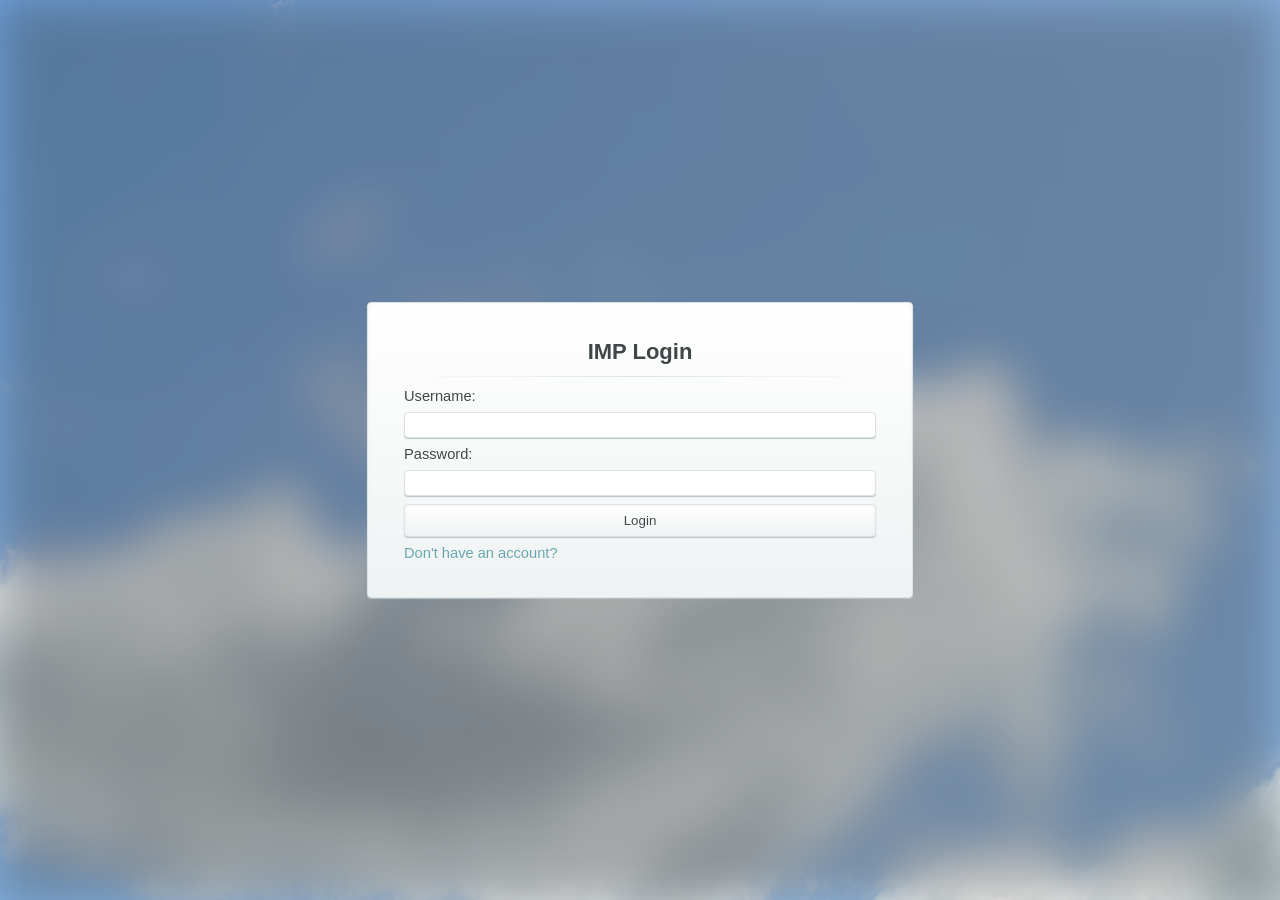
<file: static/login.html>
<!DOCTYPE html>
<html lang="en">
<head>
    <meta charset="UTF-8">
    <meta name="viewport" content="width=device-width, initial-scale=1.0">
    <title>IMP</title>
    <link rel="stylesheet" href="style.css">
</head>
<body>
    <div id="root" class="bg">
        <div class="flex center expand vert blur">
            <div class="frame flex vert auth-prompt">
                <h2 class="center">IMP Login</h2>
                <hr>
                <span>Username:</span>
                <input type="text" id="usernameField">
                <span>Password:</span>
                <input type="password" id="passwordField">
                <button id="loginSubmit">Login</button>
                <a href="signup.html">Don't have an account?</a>
                <div class="error-popup" id="errorPopup">
                    <img src="error.png" alt="">
                    <span id="errorPopupSpan">Error</span>
                </div>
            </div>
        </div>
    </div>
    
    <script src="auth.js"></script>
</body>
</html>
</file>
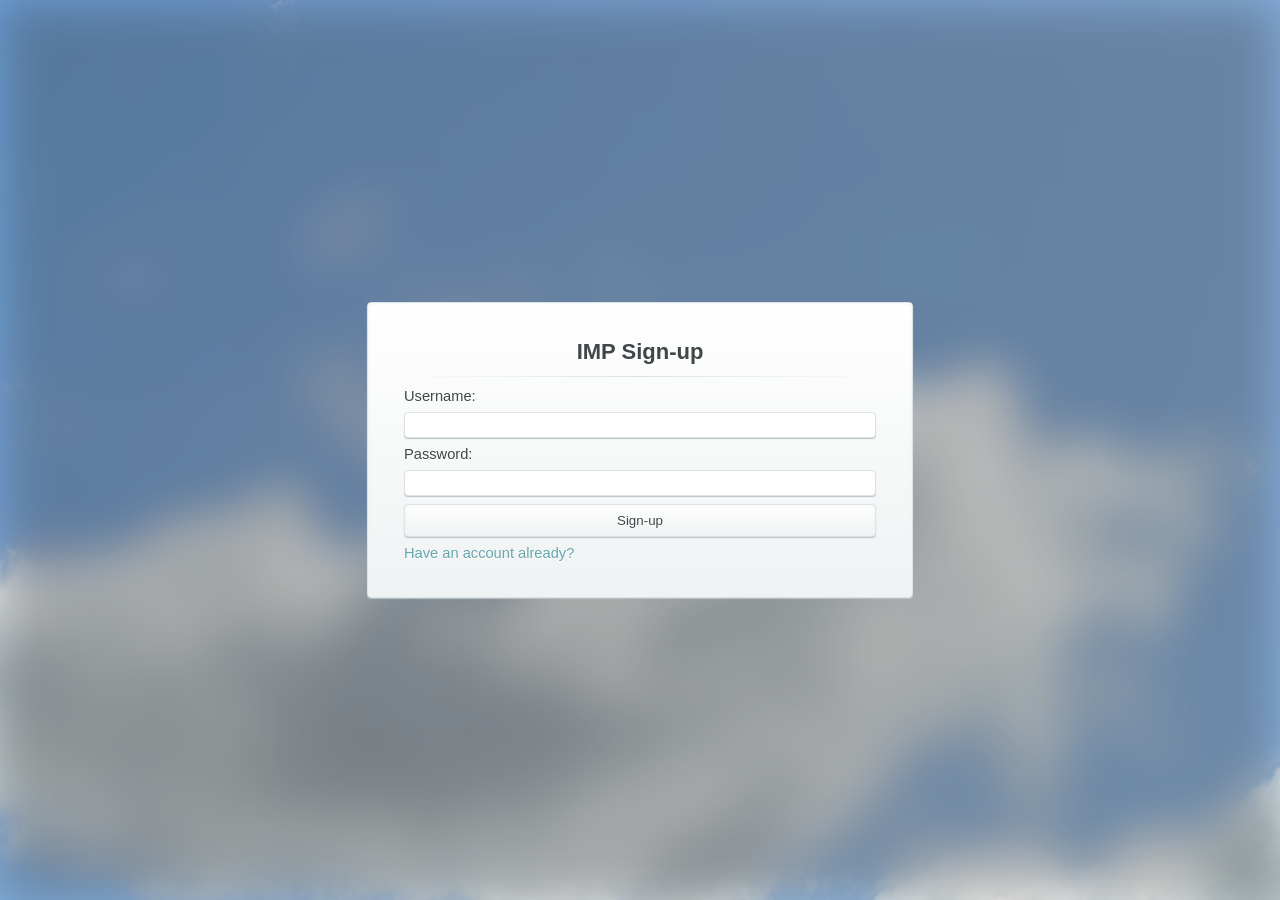
<file: static/signup.html>
<!DOCTYPE html>
<html lang="en">
<head>
    <meta charset="UTF-8">
    <meta name="viewport" content="width=device-width, initial-scale=1.0">
    <title>IMP</title>
    <link rel="stylesheet" href="style.css">
</head>
<body>
    <div id="root" class="bg">
        <div class="flex center expand vert blur">
            <div class="frame flex vert auth-prompt">
                <h2 class="center">IMP Sign-up</h2>
                <hr>
                <span>Username:</span>
                <input type="text" id="usernameField">
                <span>Password:</span>
                <input type="password" id="passwordField">
                <button id="signupSubmit">Sign-up</button>
                <a href="login.html">Have an account already?</a>
                <div class="error-popup" id="errorPopup">
                    <img src="error.png" alt="">
                    <span id="errorPopupSpan">Error</span>
                </div>
            </div>
        </div>
    </div>
    
    <script src="auth.js"></script>
</body>
</html>
</file>
<file: static/style.css>
body {
    background-image: linear-gradient(#FFFFFF, #EFF2F3);
    background-repeat: no-repeat;
    color: #404748;
    height: 100vh;
    width: 100vw;
    margin: 0;
    font-family: "Noto Sans", Arial, Helvetica, sans-serif;
    font-size: 11pt;
}

#root {
    display: flex;
    flex-direction: column;
    height: 100vh;
    overflow: hidden;
}

.bg {
    background-image: url(bg.avif);
    background-size: cover;
    background-position: center;
    background-repeat: no-repeat;
}

.blur {
    backdrop-filter: blur(24px) brightness(0.75) saturate(0.88);
    -webkit-backdrop-filter: blur(24px) brightness(0.75) saturate(0.88);
}

.flex {
    display: flex;
}

.vert {
    flex-direction: column;
    min-width: fit-content;
}

.hori {
    flex-direction: row;
}

.center {
    display: flex;
    justify-content: center;
    align-items: center;
}

.expand {
    height: 100%;
    width: 100%;
}

.hexpand {
    width: 100%;
}

.vexpand {
    height: 100%;
}

.hcenter {
    align-items: center;
}

.frame {
  border-radius: 4px;
  border: solid 1px #DDE3E4;
  background-image: linear-gradient(#FFFFFF, #EFF2F3);
  box-shadow: 0 1px 1px 0 #B9C3C5, inset 0 0 4px 0 #EFF2F3;
  padding: 32px;
  transition: 80ms cubic-bezier(0.19, 1, 0.22, 1);
  color: #404748;
  text-shadow: 0 1px #FFFFFF;
}

.auth-prompt {
    min-width: 480px;
}

.error-popup {
  border-radius: 4px;
  border: solid 1px #e4dddd;
  background-image: linear-gradient(#e9b4b4, #f3efef);
  box-shadow: 0 1px 1px 0 #c5b9b9, inset 0 0 4px 0 #f3efef;
  padding: 16px;
  margin: 4px;
  transition: 80ms cubic-bezier(0.19, 1, 0.22, 1);
  color: #484040;
  text-shadow: 0 1px #FFFFFF;
  display: none;
  align-items: center;
  justify-content: center;
  max-width: 480px;
}

.error-popup img {
    width: 32px;
}

button {
  border-radius: 4px;
  border: solid 1px #DDE3E4;
  background-image: linear-gradient(#FFFFFF, #EFF2F3);
  box-shadow: 0 1px 1px 0 #B9C3C5, inset 0 0 4px 0 #EFF2F3;
  padding: 8px;
  transition: 80ms cubic-bezier(0.19, 1, 0.22, 1);
  color: #404748;
  text-shadow: 0 1px #FFFFFF;
  margin: 4px;
  display: flex;
  justify-content: center;
  align-items: center;
}

button:hover {
  border-color: #80CED7;
  box-shadow: 0 1px 2px 0 rgba(128, 206, 215, 0.5), inset 0 0 4px 0 rgba(150, 244, 255, 0.5);
}

button:active {
  background-image: linear-gradient(#EFF2F3, #EFF2F3);
  border-color: #80CED7;
  box-shadow: 0 1px 2px 0 rgba(128, 206, 215, 0.25), inset 0 0 4px 0 rgba(150, 244, 255, 0.25);
}

input {
  background-color: #FFFFFF;
  border: solid 1px #DDE3E4;
  border-radius: 4px;
  padding: 4px;
  box-shadow: 0 1px 1px 0 #B9C3C5;
  margin: 4px;
  font-family: inherit;
  font-size: inherit;
  color: inherit;
}

input:focus {
    outline: none;
}

span {
    margin: 4px;
}

h1, h2, h3 {
    margin: 4px;
    text-shadow: 0 1px #FFFFFF;
}

hr {
    width: 100%;
    min-height: 1px;
    background-image: linear-gradient(to right, rgba(138, 151, 154, 0), #DDE3E4, rgba(138, 151, 154, 0));
    border: none;
}

a {
    text-decoration: none;
    color: #65a6ad;
    margin: 4px;
}
</file>
